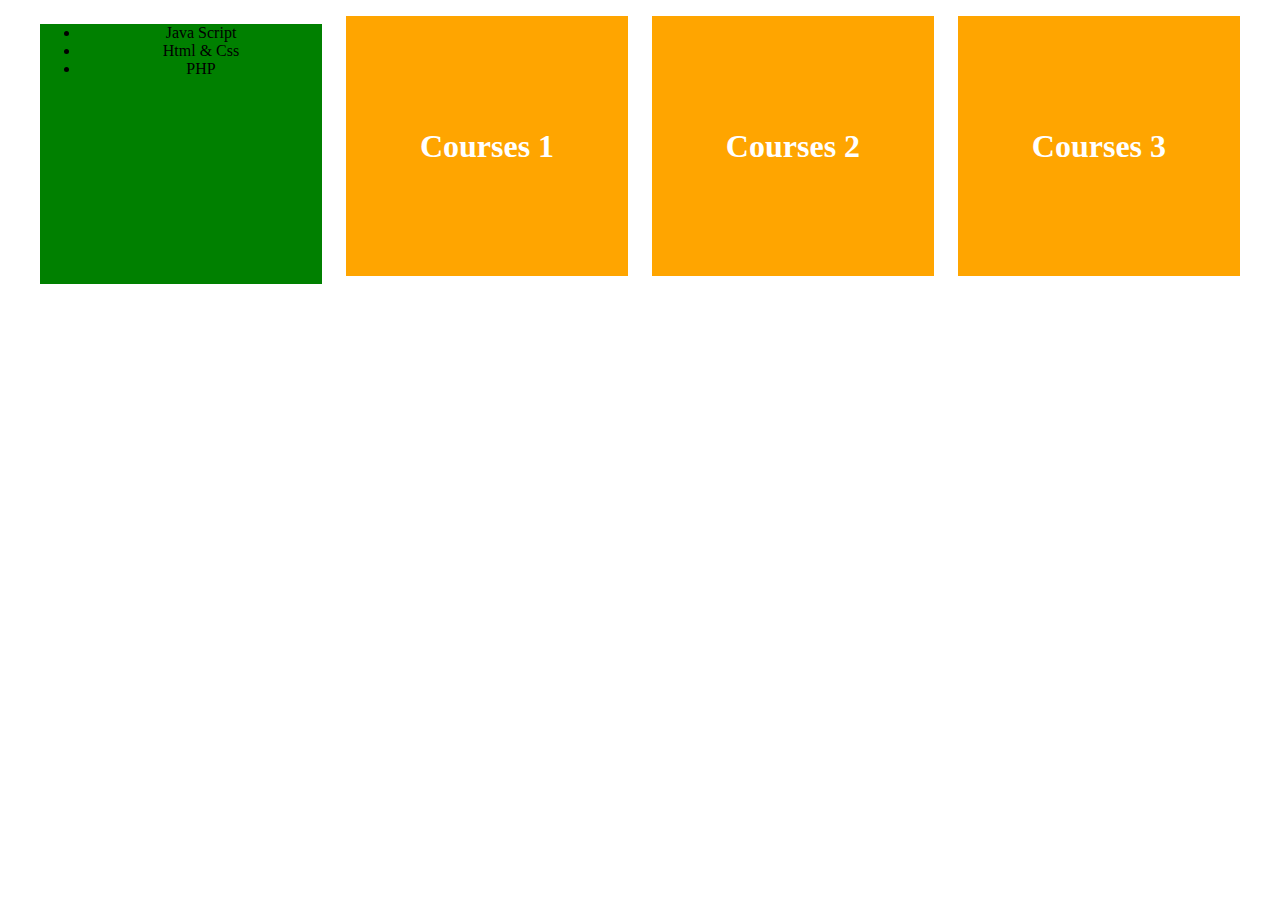
<file: object_grid.html>
<!DOCTYPE html>
<html lang="en">
<head>
    <meta charset="UTF-8">
    <meta name="viewport" content="width=device-width, initial-scale=1.0">
    <link rel="stylesheet" href="./object_grid.css">
    <title>Document</title>
    <style>
        * {
            box-sizing: border-box;
        }
        body {
            margin: 0;
        }
        .container {
            /* background-color: orange; */
            text-align: center;
        }

        .course-item {
            background-color: orange;
            height: 260px;
        }

        h1 {
            color: #fff;
            line-height: 260px;
            margin: 0;
        }
/* 
        h1 {
            padding: 100px 0;
            margin: 0;
            font-size: 100px;
            color: #fff;
        } */

        .col {
            text-align: center;
            background-clip: border-box;
            margin-top: 8px;
            margin-bottom: 8px;
        }

        @media (max-width:1023px)
        {
            .course-item {
                margin-top: 16px;
            }
        }

        .category {
            background-color: green;
            height: 260px;
        }
    </style>
</head>
<body>

    <div class="grid wide">
        <div class="row">
            <div class="col l-3 m-0 c-0">
                <div class="category">
                    <ul>
                        <li>Java Script</li>
                        <li>Html & Css</li>
                        <li>PHP</li>
                    </ul>
                </div>
            </div>

            <div class="col l-9 m-12 c-12">
                <div class="row">
                    <!-- 3 Courses -> 12/3 = 4 -->
                    <div class="col l-4 m-6 c-12">
                        <div class="course-item">
                            <h1>Courses 1</h1>
                        </div>
                    </div>
                    <div class="col l-4 m-6 c-12">
                        <div class="course-item">
                            <h1>Courses 2</h1>
                        </div>
                    </div>
                    <div class="col l-4 m-6 c-12">
                        <div class="course-item">
                            <h1>Courses 3</h1>
                        </div>
                    </div>
                </div>
            </div>
        </div>
    </div>

    
    
</body>
</html>
</file>
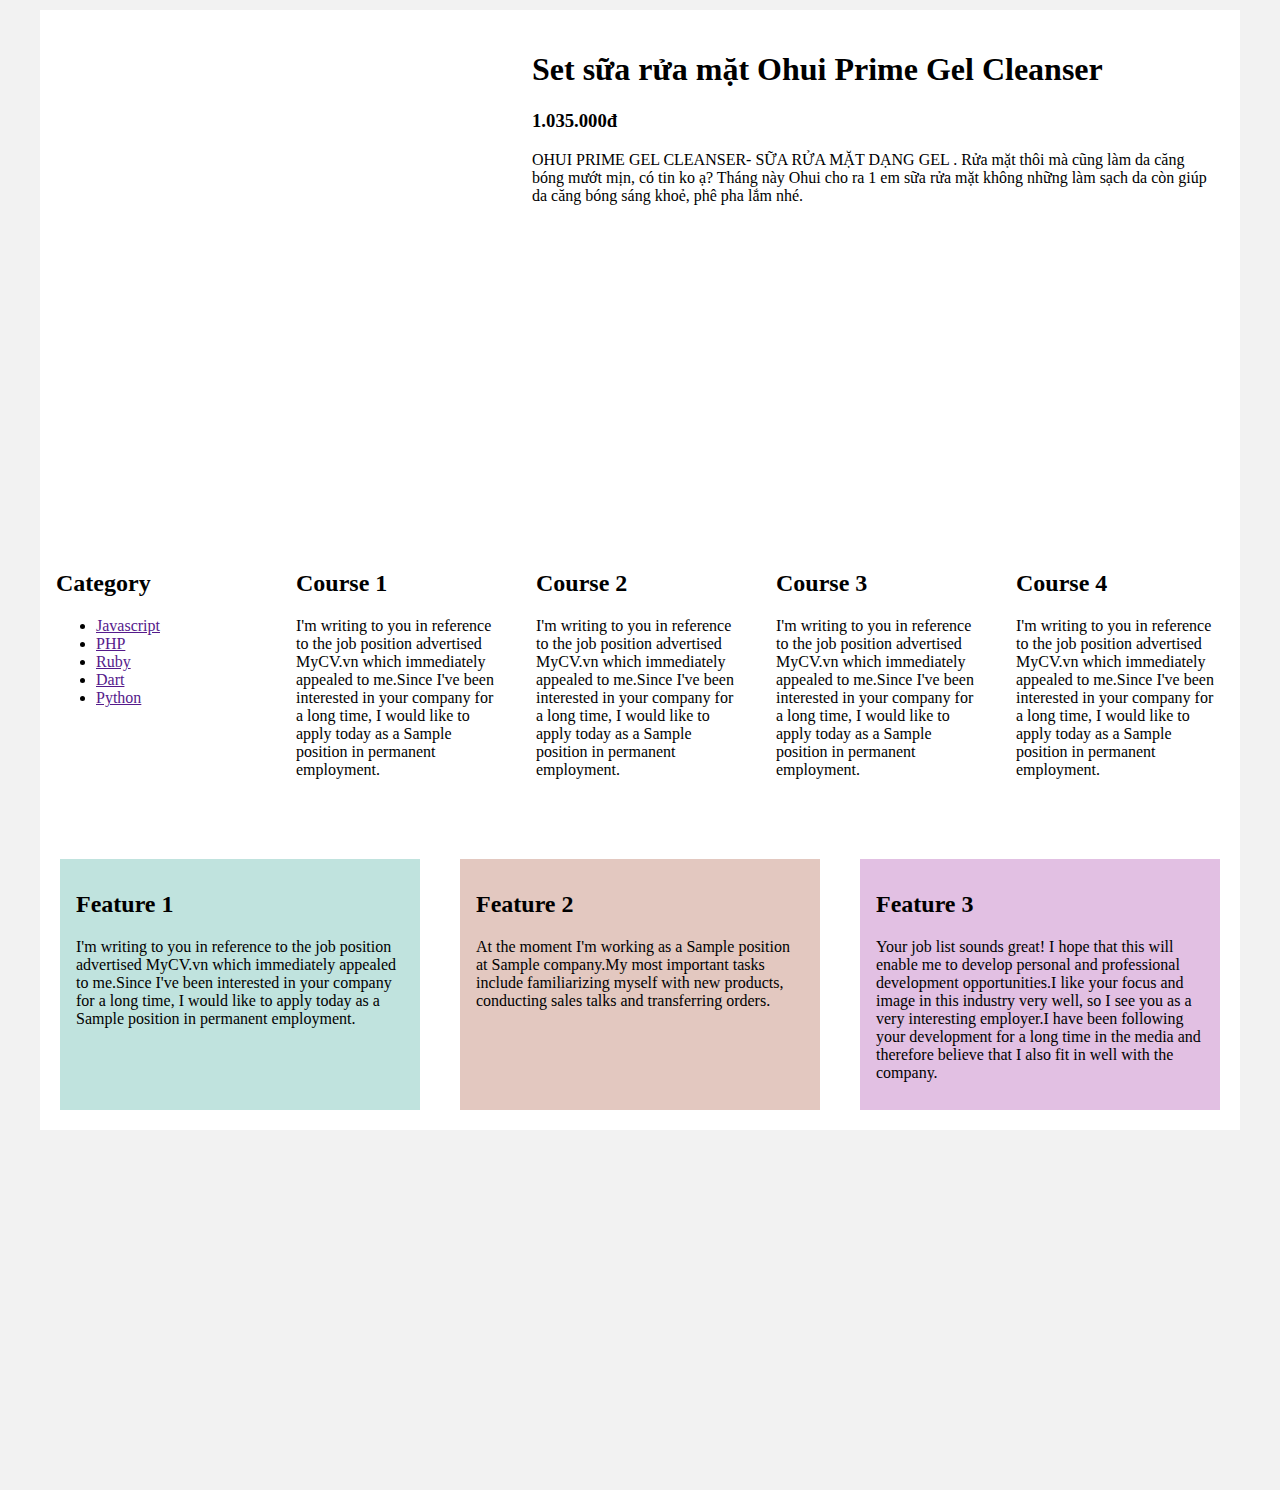
<file: responsive_doing.html>
<!DOCTYPE html>
<html lang="en">
<head>
    <meta charset="UTF-8">
    <meta name="viewport" content="width=device-width, initial-scale=1.0">
    <link rel="stylesheet" href="responsive_doing.css">
    <title>Document</title>
</head>
<body>
    <div class="main">
        <!-- Product -->
        <div class="main__product">
            <div class="main__product-img"
                style="background-image: url(https://img.tickid.vn/photos/resized/450x450/83-1580889448-myphamohui-lgvina.png);">
            </div>

            <div class="main__product-info">
                <h1 class="main__product-name">
                    Set sữa rửa mặt Ohui Prime Gel Cleanser
                </h1>
                <h3 class="main__product-price">1.035.000đ</h3>
                <p class="main__product-desc">
                    OHUI PRIME GEL CLEANSER- SỮA RỬA MẶT DẠNG GEL .
                    Rửa mặt thôi mà cũng làm da căng bóng mướt mịn, có tin ko ạ?
                    Tháng này Ohui cho ra 1 em sữa rửa mặt không những làm sạch da còn giúp da căng bóng sáng khoẻ, phê
                    pha lắm nhé.
                </p>
            </div>
        </div>

        <!-- Column layout -->
        <div class="column-layout">
            <div class="column-layout__category">
                <h2>Category</h2>
                <ul class="column-layout__list">
                    <li class="column-layout__item">
                        <a href="">Javascript</a>
                    </li>
                    <li class="column-layout__item">
                        <a href="">PHP</a>
                    </li>
                    <li class="column-layout__item">
                        <a href="">Ruby</a>
                    </li>
                    <li class="column-layout__item">
                        <a href="">Dart</a>
                    </li>
                    <li class="column-layout__item">
                        <a href="">Python</a>
                    </li>
                </ul>
            </div>

            <div class="column-layout__container">
                <div class="column-item">
                    <h2>Course 1</h2>
                    <p>I'm writing to you in reference to the job position advertised MyCV.vn which immediately appealed
                        to me.Since I've been interested in your company for a long time, I would like to apply today as
                        a Sample position in permanent employment.</p>
                </div>
                <div class="column-item">
                    <h2>Course 2</h2>
                    <p>I'm writing to you in reference to the job position advertised MyCV.vn which immediately appealed
                        to me.Since I've been interested in your company for a long time, I would like to apply today as
                        a Sample position in permanent employment.</p>
                </div>
                <div class="column-item">
                    <h2>Course 3</h2>
                    <p>I'm writing to you in reference to the job position advertised MyCV.vn which immediately appealed
                        to me.Since I've been interested in your company for a long time, I would like to apply today as
                        a Sample position in permanent employment.</p>
                </div>
                <div class="column-item">
                    <h2>Course 4</h2>
                    <p>I'm writing to you in reference to the job position advertised MyCV.vn which immediately appealed
                        to me.Since I've been interested in your company for a long time, I would like to apply today as
                        a Sample position in permanent employment.</p>
                </div>
            </div>
        </div>

        <!-- Feature layout -->
        <div class="feature-layout">
            <div class="feature-item">
                <h2>Feature 1</h2>
                <p>I'm writing to you in reference to the job position advertised MyCV.vn which immediately appealed to
                    me.Since I've been interested in your company for a long time, I would like to apply today as a
                    Sample position in permanent employment.</p>
            </div>
            <div class="feature-item">
                <h2>Feature 2</h2>
                <p>At the moment I'm working as a Sample position at Sample company.My most important tasks include
                    familiarizing myself with new products, conducting sales talks and transferring orders.</p>
            </div>
            <div class="feature-item">
                <h2>Feature 3</h2>
                <p>Your job list sounds great! I hope that this will enable me to develop personal and professional
                    development opportunities.I like your focus and image in this industry very well, so I see you as a
                    very interesting employer.I have been following your development for a long time in the media and
                    therefore believe that I also fit in well with the company.</p>
            </div>
        </div>
    </div>
</body>
</html>
</file>
<file: object_grid.css>
.grid {
    width: 100%;
    display: block;
    padding: 0;
}

.grid.wide {
    max-width: 1200px;
    margin: 0 auto;
}

.row {
    display: flex;
    flex-wrap: wrap;
    margin-left: -4px;
    margin-right: -4px;
}

.row.no-gutters {
    margin-left: 0;
    margin-right: 0;
} 

.col {
    padding-left: 4px;
    padding-right: 4px;
}

.row.no-gutters .col {
    padding-left: 0;
    padding-right: 0;
}

.c-0 {
    display: none;
}

.c-1 {
    flex: 0 0 8.33333%;
    max-width: 8.33333%;
}

.c-2 {
    flex: 0 0 16.66667%;
    max-width: 16.66667%;
}

.c-3 {
    flex: 0 0 25%;
    max-width: 25%;
}

.c-4 {
    flex: 0 0 33.33333%;
    max-width: 33.33333%;
}

.c-5 {
    flex: 0 0 41.66667%;
    max-width: 41.66667%;
}

.c-6 {
    flex: 0 0 50%;
    max-width: 50%;
}

.c-7 {
    flex: 0 0 58.33333%;
    max-width: 58.33333%;
}

.c-8 {
    flex: 0 0 66.66667%;
    max-width: 66.66667%;
}

.c-9 {
    flex: 0 0 75%;
    max-width: 75%;
}

.c-10 {
    flex: 0 0 83.33333%;
    max-width: 83.33333%;
}

.c-11 {
    flex: 0 0 91.66667%;
    max-width: 91.66667%;
}

.c-12 {
    flex: 0 0 100%;
    max-width: 100%;
}

/* Offset */

.c-o-1 {

    margin-left: 8.33333%;
}

.c-o-2 {

    margin-left: 16.66667%;
}

.c-o-3 {

    margin-left: 25%;
}

.c-o-4 {

    margin-left: 33.33333%;
}

.c-o-5 {

    margin-left: 41.66667%;
}

.c-o-6 {

    margin-left: 50%;
}

.c-o-7 {

    margin-left: 58.33333%;
}

.c-o-8 {

    margin-left: 66.66667%;
}

.c-o-9 {

    margin-left: 75%;
}

.c-o-10 {

    margin-left: 83.33333%;
}

.c-o-11 {

    margin-left: 91.66667%;
}

/* > Pc low resolution */

@media (min-width:1024px) and (max-width:1239px)
{
    .wide {
        width: 984px;
    }

    .wide .row {
        margin-left: -12px;
        margin-right: -12px;
    }

    .wide .col {
        padding-left: 12px;
        padding-right: 12px;
    }

    .wide .l-0 {
        display: none;
    }
    .wide .l-1,
    .wide .l-2,
    .wide .l-2-4,
    .wide .l-3,
    .wide .l-4,
    .wide .l-5,
    .wide .l-6,
    .wide .l-7,
    .wide .l-8,
    .wide .l-9,
    .wide .l-10,
    .wide .l-11,
    .wide .l-12 {
        display: block;
    }
    .wide .l-1 {
        flex: 0 0 8.33333%;
        max-width: 8.33333%;
    }
    .wide .l-2 {
        flex: 0 0 16.66667%;
        max-width: 16.66667%;
    }
    .wide .l-2-4 {
        flex: 0 0 20%;
        max-width: 20%;
    }
    .wide .l-3 {
        flex: 0 0 25%;
        max-width: 25%;
    }
    .wide .l-4 {
        flex: 0 0 33.33333%;
        max-width: 33.33333%;
    }
    .wide .l-5 {
        flex: 0 0 41.66667%;
        max-width: 41.66667%;
    }
    .wide .l-6 {
        flex: 0 0 50%;
        max-width: 50%;
    }
    .wide .l-7 {
        flex: 0 0 58.33333%;
        max-width: 58.33333%;
    }
    .wide .l-8 {
        flex: 0 0 66.66667%;
        max-width: 66.66667%;
    }
    .wide .l-9 {
        flex: 0 0 75%;
        max-width: 75%;
    }
    .wide .l-10 {
        flex: 0 0 83.33333%;
        max-width: 83.33333%;
    }
    .wide .l-11 {
        flex: 0 0 91.66667%;
        max-width: 91.66667%;
    }
    .wide .l-12 {
        flex: 0 0 100%;
        max-width: 100%;
    }
    /* Offset */
    .wide .l-o-1 {

        margin-left: 8.33333%;
    }

    .wide .l-o-2 {

        margin-left: 16.66667%;
    }

    .wide .l-o-3 {

        margin-left: 25%;
    }

    .wide .l-o-4 {

        margin-left: 33.33333%;
    }

    .wide .l-o-5 {

        margin-left: 41.66667%;
    }

    .wide .l-o-6 {

        margin-left: 50%;
    }

    .wide .l-o-7 {

        margin-left: 58.33333%;
    }

    .wide .l-o-8 {

        margin-left: 66.66667%;
    }

    .wide .l-o-9 {

        margin-left: 75%;
    }

    .wide .l-o-10 {

        margin-left: 83.33333%;
    }

    .wide .l-o-11 {

        margin-left: 91.66667%;
    }
}

/* Tablet and Pc low resolution */

@media (min-width:740px) and (max-width: 1023px) {
    .wide {
        width: 644px;
    }
}

/* > Tablet */

@media (min-width:740px) {
    .row {
        margin-left: -8px;
        margin-right: -8px;
    }

    .col {
        padding-left: 8px;
        padding-right: 8px;
    }

    .m-0 {
        display: none;
    }

    .m-1,
    .m-2,
    .m-3,
    .m-4,
    .m-5,
    .m-6,
    .m-7,
    .m-8,
    .m-9,
    .m-10,
    .m-11,
    .m-12 {
        display: block;
    }


    .m-1 {
    flex: 0 0 8.33333%;
    max-width: 8.33333%;
    }

    .m-2 {
        flex: 0 0 16.66667%;
        max-width: 16.66667%;
    }

    .m-3 {
        flex: 0 0 25%;
        max-width: 25%;
    }

    .m-4 {
        flex: 0 0 33.33333%;
        max-width: 33.33333%;
    }

    .m-5 {
        flex: 0 0 41.66667%;
        max-width: 41.66667%;
    }

    .m-6 {
        flex: 0 0 50%;
        max-width: 50%;
    }

    .m-7 {
        flex: 0 0 58.33333%;
        max-width: 58.33333%;
    }

    .m-8 {
        flex: 0 0 66.66667%;
        max-width: 66.66667%;
    }

    .m-9 {
        flex: 0 0 75%;
        max-width: 75%;
    }

    .m-10 {
        flex: 0 0 83.33333%;
        max-width: 83.33333%;
    }

    .m-11 {
        flex: 0 0 91.66667%;
        max-width: 91.66667%;
    }

    .m-12 {
        flex: 0 0 100%;
        max-width: 100%;
    }

    /* Offset */

    .m-o-1 {

        margin-left: 8.33333%;
    }

    .m-o-2 {

        margin-left: 16.66667%;
    }

    .m-o-3 {

        margin-left: 25%;
    }

    .m-o-4 {

        margin-left: 33.33333%;
    }

    .m-o-5 {

        margin-left: 41.66667%;
    }

    .m-o-6 {

        margin-left: 50%;
    }

    .m-o-7 {

        margin-left: 58.33333%;
    }

    .m-o-8 {

        margin-left: 66.66667%;
    }

    .m-o-9 {

        margin-left: 75%;
    }

    .m-o-10 {

        margin-left: 83.33333%;
    }

    .m-o-11 {

        margin-left: 91.66667%;
    }

}

/* PC medium resolution >  */

@media (min-width:1113px) {
    .row {
        margin-left: -12px;
        margin-right: -12px;
    }

    .col {
        padding-left: 12px;
        padding-right: 12px;
    }

    .l-0 {
        display: none;
    }

    .l-1,
    .l-2,
    .l-2-4,
    .l-3,
    .l-4,
    .l-5,
    .l-6,
    .l-7,
    .l-8,
    .l-9,
    .l-10,
    .l-11,
    .l-12 {
        display: block;
    }

    .l-1 {
    flex: 0 0 8.33333%;
    max-width: 8.33333%;
    }

    .l-2 {
        flex: 0 0 16.66667%;
        max-width: 16.66667%;
    }

    .l-2-4 {
        flex: 0 0 20%;
        max-width: 20%;
    }

    .l-3 {
        flex: 0 0 25%;
        max-width: 25%;
    }

    .l-4 {
        flex: 0 0 33.33333%;
        max-width: 33.33333%;
    }

    .l-5 {
        flex: 0 0 41.66667%;
        max-width: 41.66667%;
    }

    .l-6 {
        flex: 0 0 50%;
        max-width: 50%;
    }

    .l-7 {
        flex: 0 0 58.33333%;
        max-width: 58.33333%;
    }

    .l-8 {
        flex: 0 0 66.66667%;
        max-width: 66.66667%;
    }

    .l-9 {
        flex: 0 0 75%;
        max-width: 75%;
    }

    .l-10 {
        flex: 0 0 83.33333%;
        max-width: 83.33333%;
    }

    .l-11 {
        flex: 0 0 91.66667%;
        max-width: 91.66667%;
    }

    .l-12 {
        flex: 0 0 100%;
        max-width: 100%;
    }

    /* Offset */

    .l-o-1 {

        margin-left: 8.33333%;
    }

    .l-o-2 {

        margin-left: 16.66667%;
    }

    .l-o-3 {

        margin-left: 25%;
    }

    .l-o-4 {

        margin-left: 33.33333%;
    }

    .l-o-5 {

        margin-left: 41.66667%;
    }

    .l-o-6 {

        margin-left: 50%;
    }

    .l-o-7 {

        margin-left: 58.33333%;
    }

    .l-o-8 {

        margin-left: 66.66667%;
    }

    .l-o-9 {

        margin-left: 75%;
    }

    .l-o-10 {

        margin-left: 83.33333%;
    }

    .l-o-11 {

        margin-left: 91.66667%;
    }
}
</file>
<file: responsive_doing.css>
* {
    box-sizing: border-box;
}

body {
    margin: 0;
    background-color: rgba(0, 0, 0, 0.05);
}

.main {
    width: 1200px;
    min-height: 100vh;
    max-width: 100%;
    margin: 10px auto 360px;
    background-color: #fff;
    padding-bottom: 20px;
}

/* Product */
.main__product {
    display: flex;
    padding: 10px;
}

.main__product-img {
    width: 40%;
    padding-top: 40%;
    background-repeat: no-repeat;
    background-position: center;
    background-size: cover;
    margin: 0 auto;
}

.main__product-info {
    width: 60%;
    padding: 10px;
}

/* Column layout */
.column-layout {
    margin-top: 36px;
    padding: 12px 0;
    background-color: #fff;
    display: flex;
}

.column-layout__category {
    width: 20%;
    padding: 0 16px;
}

.column-layout__container {
    width: 80%;
    display: flex;
    flex-wrap: wrap;
}

.column-item {
    width: 25%;
    padding: 0 16px;
}

/* Feature layout */
.feature-layout {
    margin-top: 36px;
    display: flex;
    justify-content: space-around;
}

.feature-item {
    padding: 12px 16px;
    margin-top: 16px;
    flex-basis: 30%;
}

.feature-item:nth-child(1) {
    background-color: rgb(192, 227, 222);
}

.feature-item:nth-child(2) {
    background-color: rgb(227, 200, 192);
}

.feature-item:nth-child(3) {
    background-color: rgb(226, 192, 227);
}

/* Mobile and Tablet: width < 1024px */

@media only screen and (max-width: 63.9375em) {
    .main__product {
        flex-direction: column-reverse;
    }

    .main__product-info {
        width: 100%;
    }

    .main__product-desc {
        display: none;
    }
}

/* Mobile: width < 740px */
@media only screen and (max-width: 46.1875em) {
    
    /* để ảnh căn điều với chữ thì kích cỡ width và padding-top phải tỉ lệ với với nhau */
    /* Product */
    .main__product-img { 
        width: 95%;
        padding-top: 85%;
    }

    /* Courses */

    .column-layout__container {
        width: 100%;
    }

    .column-layout__category {
        display: none;
    }

    .column-item {
        width: 50%;
        text-align: center;
    }

    /* Feature layout */

    .feature-item {
        flex-basis: 100%;
    }

    .feature-layout {
        flex-wrap: wrap;
    }
}

/* Tablet: width >= 740px and width < 1024px */
@media only screen and (min-width: 46.25em) and (max-width: 63.9375em) {

    /* để thành ảnh hình vuông thì kích cỡ width và padding-top phải tương đương với nhau */
    /* Product */
    .main__product-img { 
        width: 85%;
        padding-top: 85%;
    }

    /* Courses */

    .column-item {
        width: 33.334%;
    }

    /* Cart layout */

    .feature-item {
        flex-basis: 50%;
    }
}
</file>
